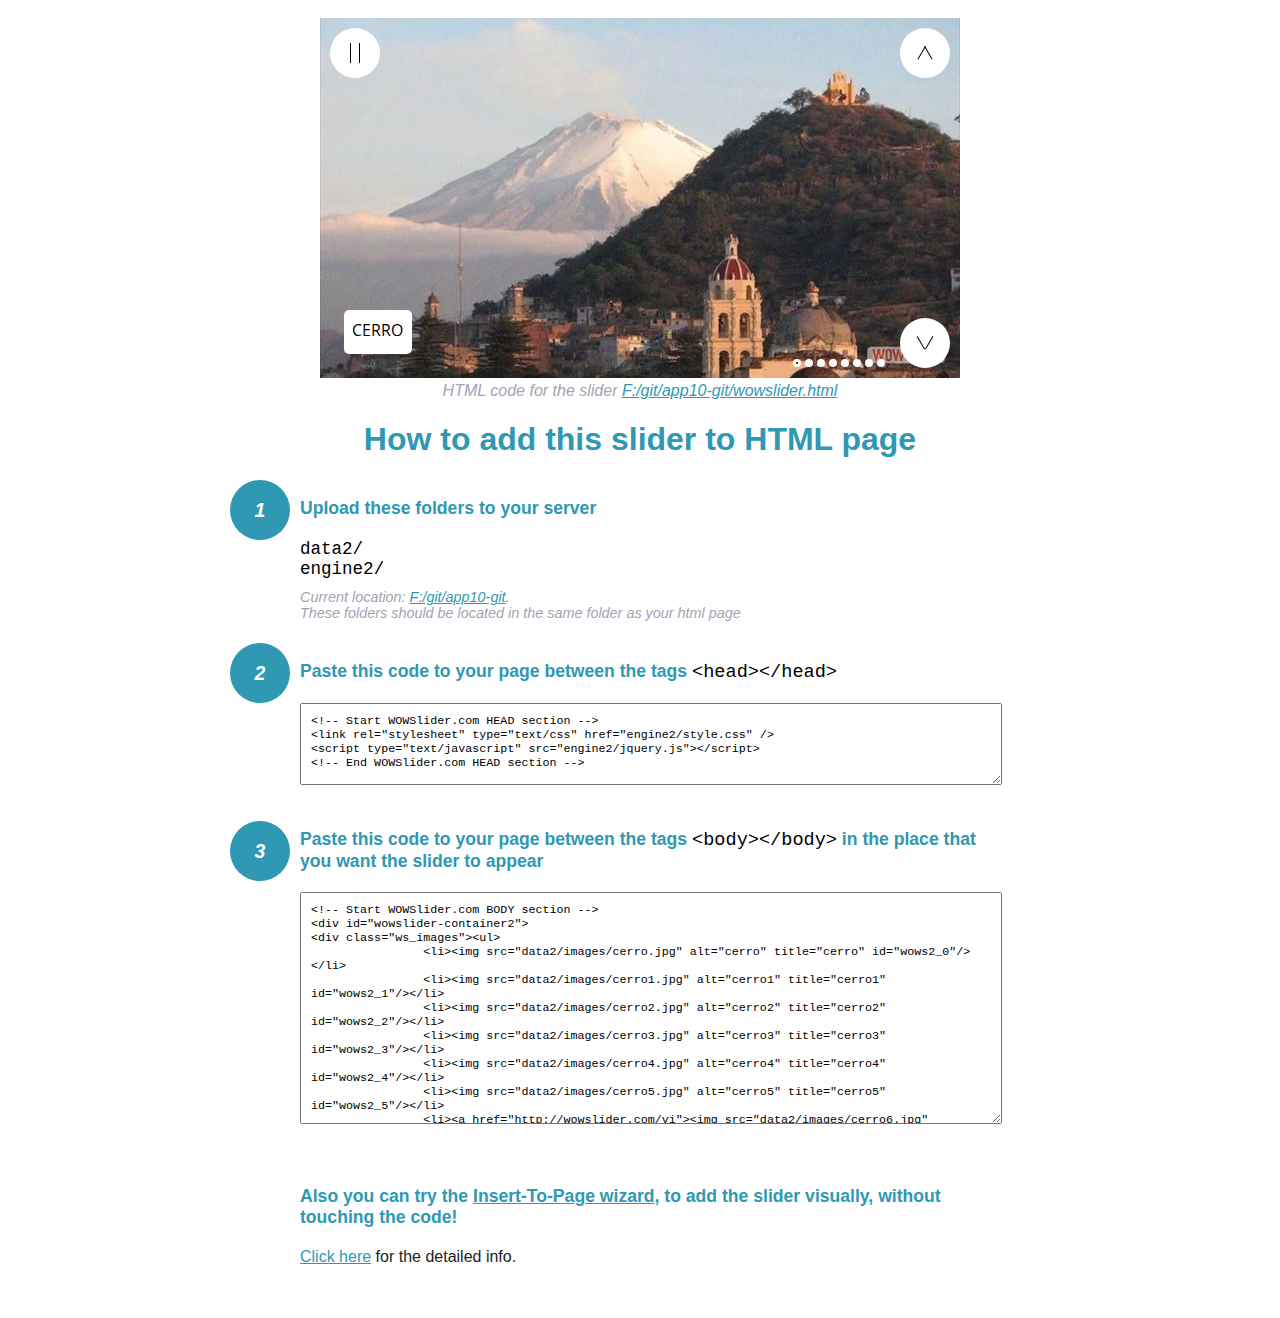
<file: wowslider-howto.html>
<!DOCTYPE html>
<html>
<head>
	<title>WOWSlider</title>
	<meta http-equiv="content-type" content="text/html; charset=utf-8" />
	<meta name="description" content="WOWSlider" />
	
	<!-- Start WOWSlider.com HEAD section --> <!-- add to the <head> of your page -->
	<link rel="stylesheet" type="text/css" href="engine2/style.css" />
	<script type="text/javascript" src="engine2/jquery.js"></script>
	<!-- End WOWSlider.com HEAD section -->


<style>
.instuction {
	font-family: sans-serif, Arial;
	display: block;
	margin: 0 auto;
	max-width: 820px;
	width: 100%;
	padding: 0 70px;
	color: #222;
	-webkit-box-sizing: border-box;
	-moz-box-sizing: border-box;
	box-sizing: border-box;
}
.instuction h1 img {
	max-width: 170px;
	vertical-align: middle;
	margin-bottom: 10px;
}
.instuction h1 {
	color: #2F98B3;
	text-align: center;
}
.instuction h2 {
	position: relative;
	font-size: 1.1em;
	color: #2F98B3;
	margin-bottom: 20px;
	margin-top: 40px;
}
.instuction h2 span.num {
	position: absolute;
	left: -70px;
	top: -18px;
	display: inline-block;
	vertical-align: middle;
	font-style: italic;
	font-size: 1.1em;
	width: 60px;
	height: 60px;
	line-height: 60px;
	text-align: center;
	background: #2F98B3;
	color: #fff;
	border-radius: 50%;
}
.instuction .mono {
	color: #000;
	font-family: monospace;
	font-size: 1.3em;
	font-weight: normal;
}
.instuction li.mono {
	font-size: 1.5em;
}

.instuction ul {
	font-size: 0.9em;
	margin-top: 0;
	padding-left: 0;
	list-style: none;
}
.instuction .note {
	color: #A3A3B2;
	font-style: italic;
	padding-top: 10px;
}
.instuction p.note {
	text-align: center;
	padding-top: 0;
	margin-top: 4px;
}
.instuction textarea {
	font-size: 0.9em;
	min-height: 60px;
	padding: 10px;
	margin: 0;
	overflow: auto;
	max-width: 100%;
	width: 100%;
}
.instuction a,
.instuction a:visited {
	color: #2F98B3;
}
</style>


</head>
<body style="margin:auto">

<br>

<!-- Start WOWSlider.com BODY section --> <!-- add to the <body> of your page -->
<div id="wowslider-container2">
<div class="ws_images"><ul>
		<li><img src="data2/images/cerro.jpg" alt="cerro" title="cerro" id="wows2_0"/></li>
		<li><img src="data2/images/cerro1.jpg" alt="cerro1" title="cerro1" id="wows2_1"/></li>
		<li><img src="data2/images/cerro2.jpg" alt="cerro2" title="cerro2" id="wows2_2"/></li>
		<li><img src="data2/images/cerro3.jpg" alt="cerro3" title="cerro3" id="wows2_3"/></li>
		<li><img src="data2/images/cerro4.jpg" alt="cerro4" title="cerro4" id="wows2_4"/></li>
		<li><img src="data2/images/cerro5.jpg" alt="cerro5" title="cerro5" id="wows2_5"/></li>
		<li><a href="http://wowslider.com/vi"><img src="data2/images/cerro6.jpg" alt="image slider" title="cerro6" id="wows2_6"/></a></li>
		<li><img src="data2/images/cerro7.jpg" alt="cerro7" title="cerro7" id="wows2_7"/></li>
	</ul></div>
	<div class="ws_bullets"><div>
		<a href="#" title="cerro"><span><img src="data2/tooltips/cerro.jpg" alt="cerro"/>1</span></a>
		<a href="#" title="cerro1"><span><img src="data2/tooltips/cerro1.jpg" alt="cerro1"/>2</span></a>
		<a href="#" title="cerro2"><span><img src="data2/tooltips/cerro2.jpg" alt="cerro2"/>3</span></a>
		<a href="#" title="cerro3"><span><img src="data2/tooltips/cerro3.jpg" alt="cerro3"/>4</span></a>
		<a href="#" title="cerro4"><span><img src="data2/tooltips/cerro4.jpg" alt="cerro4"/>5</span></a>
		<a href="#" title="cerro5"><span><img src="data2/tooltips/cerro5.jpg" alt="cerro5"/>6</span></a>
		<a href="#" title="cerro6"><span><img src="data2/tooltips/cerro6.jpg" alt="cerro6"/>7</span></a>
		<a href="#" title="cerro7"><span><img src="data2/tooltips/cerro7.jpg" alt="cerro7"/>8</span></a>
	</div></div><div class="ws_script" style="position:absolute;left:-99%"><a href="http://wowslider.com">http://wowslider.com/</a> by WOWSlider.com v8.7</div>
<div class="ws_shadow"></div>
</div>	
<script type="text/javascript" src="engine2/wowslider.js"></script>
<script type="text/javascript" src="engine2/script.js"></script>
<!-- End WOWSlider.com BODY section -->


<div class="instuction">
	<p class="note">HTML code for the slider <a href="file:///F:/git/app10-git/wowslider.html">F:/git/app10-git/wowslider.html</a></p>

	<h1>
		How to add this slider to HTML page
	</h1>

	<h2><span class="num">1</span> Upload these folders to your server</h2>
	<ul>
		<li class="mono">data2/</li>
		<li class="mono">engine2/</li>
		<li class="note">Current location: <a href="file:///F:/git/app10-git">F:/git/app10-git</a>. <br>These folders should be located in the same folder as your html page</li>
	</ul>

	<h2><span class="num">2</span> Paste this code to your page between the tags <span class="mono">&lt;head&gt;&lt;/head&gt;</span></h2>
	<textarea onclick="this.select()">&lt;!-- Start WOWSlider.com HEAD section --&gt;
&lt;link rel=&quot;stylesheet&quot; type=&quot;text/css&quot; href=&quot;engine2/style.css&quot; /&gt;
&lt;script type=&quot;text/javascript&quot; src=&quot;engine2/jquery.js&quot;&gt;&lt;/script&gt;
&lt;!-- End WOWSlider.com HEAD section --&gt;</textarea>


	<h2><span class="num" style="top: -8px;">3</span> Paste this code to your page between the tags <span class="mono">&lt;body&gt;&lt;/body&gt;</span> in the place that you want the slider to appear</h2>
	<textarea onclick="this.select()" rows="15">&lt;!-- Start WOWSlider.com BODY section --&gt;
&lt;div id=&quot;wowslider-container2&quot;&gt;
&lt;div class=&quot;ws_images&quot;&gt;&lt;ul&gt;
		&lt;li&gt;&lt;img src=&quot;data2/images/cerro.jpg&quot; alt=&quot;cerro&quot; title=&quot;cerro&quot; id=&quot;wows2_0&quot;/&gt;&lt;/li&gt;
		&lt;li&gt;&lt;img src=&quot;data2/images/cerro1.jpg&quot; alt=&quot;cerro1&quot; title=&quot;cerro1&quot; id=&quot;wows2_1&quot;/&gt;&lt;/li&gt;
		&lt;li&gt;&lt;img src=&quot;data2/images/cerro2.jpg&quot; alt=&quot;cerro2&quot; title=&quot;cerro2&quot; id=&quot;wows2_2&quot;/&gt;&lt;/li&gt;
		&lt;li&gt;&lt;img src=&quot;data2/images/cerro3.jpg&quot; alt=&quot;cerro3&quot; title=&quot;cerro3&quot; id=&quot;wows2_3&quot;/&gt;&lt;/li&gt;
		&lt;li&gt;&lt;img src=&quot;data2/images/cerro4.jpg&quot; alt=&quot;cerro4&quot; title=&quot;cerro4&quot; id=&quot;wows2_4&quot;/&gt;&lt;/li&gt;
		&lt;li&gt;&lt;img src=&quot;data2/images/cerro5.jpg&quot; alt=&quot;cerro5&quot; title=&quot;cerro5&quot; id=&quot;wows2_5&quot;/&gt;&lt;/li&gt;
		&lt;li&gt;&lt;a href=&quot;http://wowslider.com/vi&quot;&gt;&lt;img src=&quot;data2/images/cerro6.jpg&quot; alt=&quot;image slider&quot; title=&quot;cerro6&quot; id=&quot;wows2_6&quot;/&gt;&lt;/a&gt;&lt;/li&gt;
		&lt;li&gt;&lt;img src=&quot;data2/images/cerro7.jpg&quot; alt=&quot;cerro7&quot; title=&quot;cerro7&quot; id=&quot;wows2_7&quot;/&gt;&lt;/li&gt;
	&lt;/ul&gt;&lt;/div&gt;
	&lt;div class=&quot;ws_bullets&quot;&gt;&lt;div&gt;
		&lt;a href=&quot;#&quot; title=&quot;cerro&quot;&gt;&lt;span&gt;&lt;img src=&quot;data2/tooltips/cerro.jpg&quot; alt=&quot;cerro&quot;/&gt;1&lt;/span&gt;&lt;/a&gt;
		&lt;a href=&quot;#&quot; title=&quot;cerro1&quot;&gt;&lt;span&gt;&lt;img src=&quot;data2/tooltips/cerro1.jpg&quot; alt=&quot;cerro1&quot;/&gt;2&lt;/span&gt;&lt;/a&gt;
		&lt;a href=&quot;#&quot; title=&quot;cerro2&quot;&gt;&lt;span&gt;&lt;img src=&quot;data2/tooltips/cerro2.jpg&quot; alt=&quot;cerro2&quot;/&gt;3&lt;/span&gt;&lt;/a&gt;
		&lt;a href=&quot;#&quot; title=&quot;cerro3&quot;&gt;&lt;span&gt;&lt;img src=&quot;data2/tooltips/cerro3.jpg&quot; alt=&quot;cerro3&quot;/&gt;4&lt;/span&gt;&lt;/a&gt;
		&lt;a href=&quot;#&quot; title=&quot;cerro4&quot;&gt;&lt;span&gt;&lt;img src=&quot;data2/tooltips/cerro4.jpg&quot; alt=&quot;cerro4&quot;/&gt;5&lt;/span&gt;&lt;/a&gt;
		&lt;a href=&quot;#&quot; title=&quot;cerro5&quot;&gt;&lt;span&gt;&lt;img src=&quot;data2/tooltips/cerro5.jpg&quot; alt=&quot;cerro5&quot;/&gt;6&lt;/span&gt;&lt;/a&gt;
		&lt;a href=&quot;#&quot; title=&quot;cerro6&quot;&gt;&lt;span&gt;&lt;img src=&quot;data2/tooltips/cerro6.jpg&quot; alt=&quot;cerro6&quot;/&gt;7&lt;/span&gt;&lt;/a&gt;
		&lt;a href=&quot;#&quot; title=&quot;cerro7&quot;&gt;&lt;span&gt;&lt;img src=&quot;data2/tooltips/cerro7.jpg&quot; alt=&quot;cerro7&quot;/&gt;8&lt;/span&gt;&lt;/a&gt;
	&lt;/div&gt;&lt;/div&gt;&lt;div class=&quot;ws_script&quot; style=&quot;position:absolute;left:-99%&quot;&gt;&lt;a href=&quot;http://wowslider.com&quot;&gt;http://wowslider.com/&lt;/a&gt; by WOWSlider.com v8.7&lt;/div&gt;
&lt;div class=&quot;ws_shadow&quot;&gt;&lt;/div&gt;
&lt;/div&gt;	
&lt;script type=&quot;text/javascript&quot; src=&quot;engine2/wowslider.js&quot;&gt;&lt;/script&gt;
&lt;script type=&quot;text/javascript&quot; src=&quot;engine2/script.js&quot;&gt;&lt;/script&gt;
&lt;!-- End WOWSlider.com BODY section --&gt;</textarea>

<br><br>
<h2>Also you can try the <a href="http://wowslider.com/help/add-wowslider-to-page-2.html" target="_blank">Insert-To-Page wizard</a>, to add the slider visually, without touching the code!</h2>
<p>
	<a href="http://wowslider.com/help/add-wowslider-to-page-2.html" target="_blank">Click here</a> for the detailed info.
</p>
</div>

<br><br>
</body>
</html>
</file>
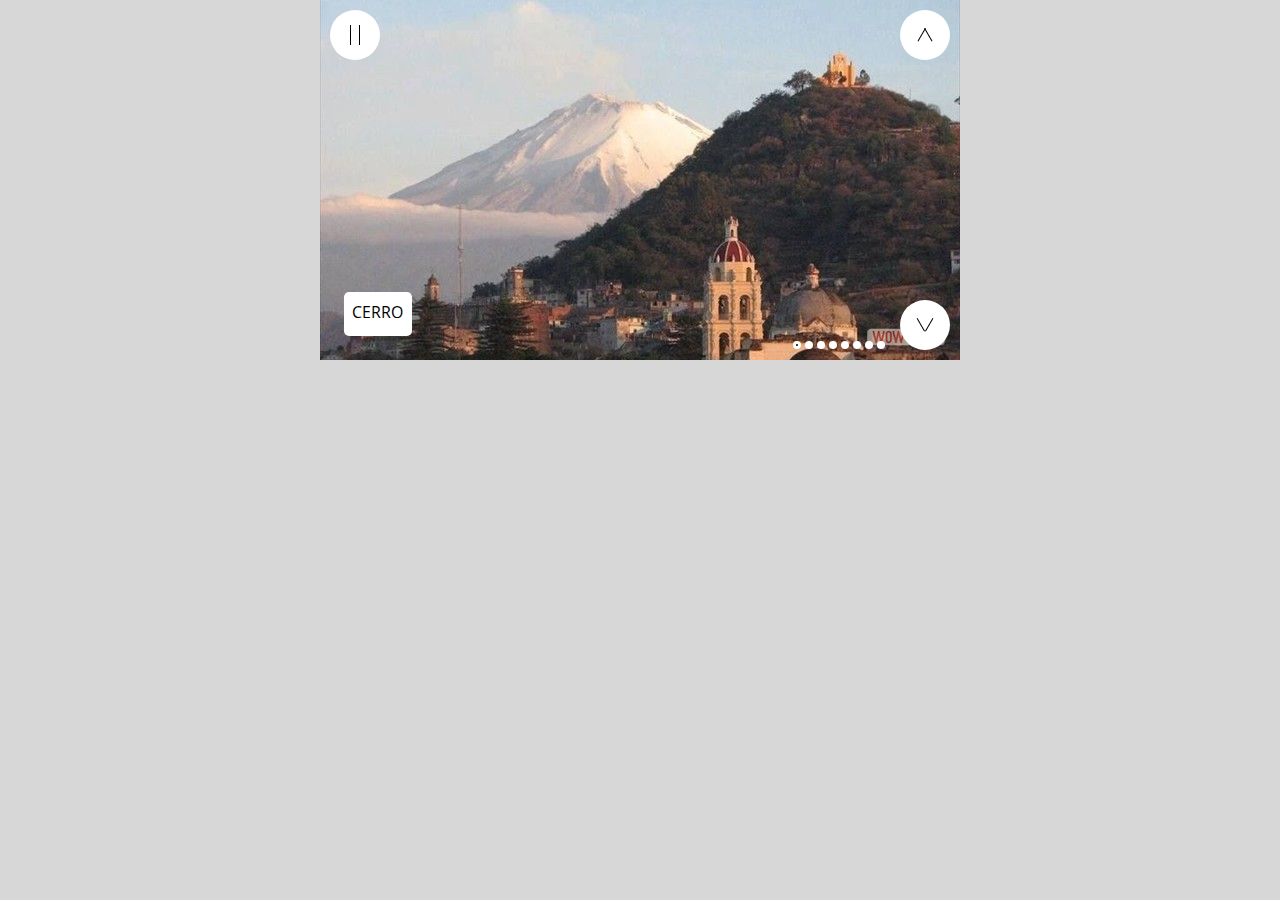
<file: wowslider.html>
<!DOCTYPE html>
<html>
<head>
	<title>Http://wowslider.com/</title>
	<meta http-equiv="content-type" content="text/html; charset=utf-8" />
	<meta name="description" content="Made with WOW Slider - Create beautiful, responsive image sliders in a few clicks. Awesome skins and animations. Http://wowslider.com/" />
	
	<!-- Start WOWSlider.com HEAD section --> <!-- add to the <head> of your page -->
	<link rel="stylesheet" type="text/css" href="engine2/style.css" />
	<script type="text/javascript" src="engine2/jquery.js"></script>
	<!-- End WOWSlider.com HEAD section -->

</head>
<body style="background-color:#d7d7d7;margin:auto">
	
	<!-- Start WOWSlider.com BODY section --> <!-- add to the <body> of your page -->
	<div id="wowslider-container2">
	<div class="ws_images"><ul>
		<li><img src="data2/images/cerro.jpg" alt="cerro" title="cerro" id="wows2_0"/></li>
		<li><img src="data2/images/cerro1.jpg" alt="cerro1" title="cerro1" id="wows2_1"/></li>
		<li><img src="data2/images/cerro2.jpg" alt="cerro2" title="cerro2" id="wows2_2"/></li>
		<li><img src="data2/images/cerro3.jpg" alt="cerro3" title="cerro3" id="wows2_3"/></li>
		<li><img src="data2/images/cerro4.jpg" alt="cerro4" title="cerro4" id="wows2_4"/></li>
		<li><img src="data2/images/cerro5.jpg" alt="cerro5" title="cerro5" id="wows2_5"/></li>
		<li><a href="http://wowslider.com/vi"><img src="data2/images/cerro6.jpg" alt="image slider" title="cerro6" id="wows2_6"/></a></li>
		<li><img src="data2/images/cerro7.jpg" alt="cerro7" title="cerro7" id="wows2_7"/></li>
	</ul></div>
	<div class="ws_bullets"><div>
		<a href="#" title="cerro"><span><img src="data2/tooltips/cerro.jpg" alt="cerro"/>1</span></a>
		<a href="#" title="cerro1"><span><img src="data2/tooltips/cerro1.jpg" alt="cerro1"/>2</span></a>
		<a href="#" title="cerro2"><span><img src="data2/tooltips/cerro2.jpg" alt="cerro2"/>3</span></a>
		<a href="#" title="cerro3"><span><img src="data2/tooltips/cerro3.jpg" alt="cerro3"/>4</span></a>
		<a href="#" title="cerro4"><span><img src="data2/tooltips/cerro4.jpg" alt="cerro4"/>5</span></a>
		<a href="#" title="cerro5"><span><img src="data2/tooltips/cerro5.jpg" alt="cerro5"/>6</span></a>
		<a href="#" title="cerro6"><span><img src="data2/tooltips/cerro6.jpg" alt="cerro6"/>7</span></a>
		<a href="#" title="cerro7"><span><img src="data2/tooltips/cerro7.jpg" alt="cerro7"/>8</span></a>
	</div></div><div class="ws_script" style="position:absolute;left:-99%"><a href="http://wowslider.com">http://wowslider.com/</a> by WOWSlider.com v8.7</div>
	<div class="ws_shadow"></div>
	</div>	
	<script type="text/javascript" src="engine2/wowslider.js"></script>
	<script type="text/javascript" src="engine2/script.js"></script>
	<!-- End WOWSlider.com BODY section -->

</body>
</html>
</file>
<file: engine2/style.css>
/*
 *	generated by WOW Slider 8.7
 *	template Zippy
 */
@import url(https://fonts.googleapis.com/css?family=Khula&subset=latin,devanagari,latin-ext);
#wowslider-container2 { 
	display: table;
	zoom: 1; 
	position: relative;
	width: 100%;
	max-width: 640px;
	max-height:360px;
	margin:0px auto 0px;
	z-index:90;
	text-align:left; /* reset align=center */
	font-size: 10px;
	text-shadow: none; /* fix some user styles */

	/* reset box-sizing (to boostrap friendly) */
	-webkit-box-sizing: content-box;
	-moz-box-sizing: content-box;
	box-sizing: content-box; 
}
* html #wowslider-container2{ width:640px }
#wowslider-container2 .ws_images ul{
	position:relative;
	width: 10000%; 
	height:100%;
	left:0;
	list-style:none;
	margin:0;
	padding:0;
	border-spacing:0;
	overflow: visible;
	/*table-layout:fixed;*/
}
#wowslider-container2 .ws_images ul li{
	position: relative;
	width:1%;
	height:100%;
	line-height:0; /*opera*/
	overflow: hidden;
	float:left;
	/*font-size:0;*/
	padding:0 0 0 0 !important;
	margin:0 0 0 0 !important;
}

#wowslider-container2 .ws_images{
	position: relative;
	left:0;
	top:0;
	height:100%;
	max-height:360px;
	max-width: 640px;
	vertical-align: top;
	border:none;
	overflow: hidden;
}
#wowslider-container2 .ws_images ul a{
	width:100%;
	height:100%;
	max-height:360px;
	display:block;
	color:transparent;
}
#wowslider-container2 img{
	max-width: none !important;
}
#wowslider-container2 .ws_images .ws_list img,
#wowslider-container2 .ws_images > div > img{
	width:100%;
	border:none 0;
	max-width: none;
	padding:0;
	margin:0;
}
#wowslider-container2 .ws_images > div > img {
	max-height:360px;
}

#wowslider-container2 .ws_images iframe {
	position: absolute;
	z-index: -1;
}

#wowslider-container2 .ws-title > div {
	display: inline-block !important;
}

#wowslider-container2 a{ 
	text-decoration: none; 
	outline: none; 
	border: none; 
}

#wowslider-container2  .ws_bullets { 
	float: left;
	position:absolute;
	z-index:70;
}
#wowslider-container2  .ws_bullets div{
	position:relative;
	float:left;
	font-size: 0px;
}
/* compatibility with Joomla styles */
#wowslider-container2  .ws_bullets a {
	line-height: 0;
}

#wowslider-container2  .ws_script{
	display:none;
}
#wowslider-container2 sound, 
#wowslider-container2 object{
	position:absolute;
}

/* prevent some of users reset styles */
#wowslider-container2 .ws_effect {
	position: static;
	width: 100%;
	height: 100%;
}

#wowslider-container2 .ws_photoItem {
	border: 2em solid #fff;
	margin-left: -2em;
	margin-top: -2em;
}
#wowslider-container2 .ws_cube_side {
	background: #A6A5A9;
}


#wowslider-container2.ws_gestures {
	cursor: -webkit-grab;
	cursor: -moz-grab;
	cursor: url("[data-uri]"), move;
}
#wowslider-container2.ws_gestures.ws_grabbing {
	cursor: -webkit-grabbing;
	cursor: -moz-grabbing;
	cursor: url("[data-uri]"), move;
}

/* hide controls when video start play */
#wowslider-container2.ws_video_playing .ws_bullets,
#wowslider-container2.ws_video_playing .ws_fullscreen,
#wowslider-container2.ws_video_playing .ws_next,
#wowslider-container2.ws_video_playing .ws_prev {
	display: none;
}


/* youtube/vimeo buttons */
#wowslider-container2 .ws_video_btn {
	position: absolute;
	display: none;
	cursor: pointer;
	top: 0;
	left: 0;
	width: 100%;
	height: 100%;
	z-index: 55;
}
#wowslider-container2 .ws_video_btn.ws_youtube,
#wowslider-container2 .ws_video_btn.ws_vimeo {
	display: block;
}
#wowslider-container2 .ws_video_btn div {
	position: absolute;
	background-image: url(./playvideo.png);
	background-size: 200%;
	top: 50%;
	left: 50%;
	width: 7em;
	height: 5em;
	margin-left: -3.5em;
	margin-top: -2.5em;
}
#wowslider-container2 .ws_video_btn.ws_youtube div {
	background-position: 0 0;
}
#wowslider-container2 .ws_video_btn.ws_youtube:hover div {
	background-position: 100% 0;
}
#wowslider-container2 .ws_video_btn.ws_vimeo div {
	background-position: 0 100%;
}
#wowslider-container2 .ws_video_btn.ws_vimeo:hover div {
	background-position: 100% 100%;
}

#wowslider-container2 .ws_playpause.ws_hide {
	display: none !important;
}
#wowslider-container2  .ws_bullets { 
	padding: 3px;
  max-width: 40%;
}
#wowslider-container2 .ws_bullets a { 
	position:relative;
	display: inline-block;
	margin: 4px 2px;
	padding: 4px;
	width: 0;
	border-radius: 50%;
	background-color: #ffffff;
}
#wowslider-container2 .ws_bullets a.ws_selbull:after,
#wowslider-container2 .ws_bullets a.ws_overbull:after{
	position: absolute;
	content:'';
	top: 50%;
	left: 50%;
	width: 2px;
	height: 2px;
	margin-left: -1px;
	margin-top: -1px;
	background-color: #000;
	
	border-radius: 50%;
}




/* arrows */
#wowslider-container2 a.ws_next, #wowslider-container2 a.ws_prev {
	position:absolute;
	z-index:60;
	color: #000;
	background-color: #ffffff;
	overflow: hidden;
	width: 5em;
	height: 5em;
	right: 1em;
	border-radius: 50%;
	
	-webkit-transition: all .4s ease;
  	transition: all .4s ease;
}
#wowslider-container2 a.ws_next {
	bottom: 1em;
}
#wowslider-container2 a.ws_prev {
	top: 1em;
}

#wowslider-container2 a.ws_prev > span,
#wowslider-container2 a.ws_next > span {
  display: block;
  position: absolute;
  top: 0; left: 0; right: 0; bottom: 0;
  -webkit-transition: -webkit-transform 300ms ease-in-out;
  transition: -webkit-transform 300ms ease-in-out, transform 300ms ease-in-out;
}
#wowslider-container2 a.ws_prev:hover > span {
  -webkit-transform: translateY(2px);
  -ms-transform: translateY(2px);
  transform: translateY(2px);
}
#wowslider-container2 a.ws_next:hover > span {
  -webkit-transform: translateY(-2px);
  -ms-transform: translateY(-2px);
  transform: translateY(-2px);
}


/* prev */
#wowslider-container2 a.ws_prev > span i,
#wowslider-container2 a.ws_prev > span b {
  position: absolute;
  left: 2.5em;
  top: 1.8em;
  width: 1.5em;
  height: 1px;
  background: #000;

  -webkit-transition: -webkit-transform 300ms ease-in-out;
  transition: -webkit-transform 300ms ease-in-out, transform 300ms ease-in-out;
}
#wowslider-container2 a.ws_prev > span i {
  -webkit-transform: rotate(60deg);
  -ms-transform: rotate(60deg);
  transform: rotate(60deg);

  -webkit-transform-origin: 0 0;
  -ms-transform-origin: 0 0;
  transform-origin: 0 0;
}
#wowslider-container2 a.ws_prev:hover > span i {
  -webkit-transform: rotate(25deg);
  -ms-transform: rotate(25deg);
  transform: rotate(25deg);
}
#wowslider-container2 a.ws_prev > span b {
  -webkit-transform: rotate(-60deg);
  -ms-transform: rotate(-60deg);
  transform: rotate(-60deg);

  -webkit-transform-origin: 100% 0;
  -ms-transform-origin: 100% 0;
  transform-origin: 100% 0;
}
#wowslider-container2 a.ws_prev:hover > span b {
  -webkit-transform: rotate(-25deg);
  -ms-transform: rotate(-25deg);
  transform: rotate(-25deg);
}



/* next */
#wowslider-container2 a.ws_next > span i,
#wowslider-container2 a.ws_next > span b {
  position: absolute;
  bottom: 1.8em;
  left: 2.5em;
  width: 1.5em;
  height: 1px;
  background: #000;
  -webkit-transition: -webkit-transform 300ms ease-in-out;
  transition: -webkit-transform 300ms ease-in-out, transform 300ms ease-in-out;
}
#wowslider-container2 a.ws_next > span i {
  -webkit-transform: rotate(-60deg);
  -ms-transform: rotate(-60deg);
  transform: rotate(-60deg);

  -webkit-transform-origin: 0 0;
  -ms-transform-origin: 0 0;
  transform-origin: 0 0;
}
#wowslider-container2 a.ws_next:hover > span i {
  -webkit-transform: rotate(-25deg);
  -ms-transform: rotate(-25deg);
  transform: rotate(-25deg);
}
#wowslider-container2 a.ws_next > span b {
  -webkit-transform: rotate(60deg);
  -ms-transform: rotate(60deg);
  transform: rotate(60deg);

  -webkit-transform-origin: 100% 0;
  -ms-transform-origin: 100% 0;
  transform-origin: 100% 0;
}
#wowslider-container2 a.ws_next:hover > span b {
  -webkit-transform: rotate(25deg);
  -ms-transform: rotate(25deg);
  transform: rotate(25deg);
}
#wowslider-container2 a.ws_prev > span b,
#wowslider-container2 a.ws_next > span b {
  margin-left: -1.5em;
}













/*playpause*/
#wowslider-container2 .ws_playpause {
	position:absolute;
	top: 1em;
	left: 1em;
	background-color: #ffffff;
	z-index: 59;
	text-decoration: none;
	width: 5em;
	height: 5em;
	border-radius: 50%;
	overflow: hidden;
}
#wowslider-container2 .ws_playpause:after{
	display: block;
	text-align: center;
}

#wowslider-container2 .ws_playpause > span {
  display: block;
  position: absolute;
  top: 0; left: 0; right: 0; bottom: 0;
  -webkit-transition: -webkit-transform 300ms ease-in-out;
  transition: -webkit-transform 300ms ease-in-out, transform 300ms ease-in-out;
}




/* pause */
#wowslider-container2 .ws_pause span i,
#wowslider-container2 .ws_pause span b {
  position: absolute;
  top: 1.5em;
  width: 1px;
  height: 2em;
  background: #000;

  -webkit-transition: -webkit-transform 300ms ease-in-out;
  transition: -webkit-transform 300ms ease-in-out, transform 300ms ease-in-out;
}
#wowslider-container2 .ws_pause span i {
  left: 2.2em;
}
#wowslider-container2 .ws_pause span b {
  right: 2.2em;
}

#wowslider-container2 .ws_pause span i {
  -webkit-transform: translateX(-2px);
  -ms-transform: translateX(-2px);
  transform: translateX(-2px);
}
#wowslider-container2 .ws_pause span b {
  -webkit-transform: translateX(2px);
  -ms-transform: translateX(2px);
  transform: translateX(2px);
}



/* play */
#wowslider-container2 .ws_play span:after {
  content: '';
  position: absolute;
  top: 1.6em;
  left: 2.1em;
  width: 1px;
  height: 1.9em;
  background: #000;
}
#wowslider-container2 .ws_play span i,
#wowslider-container2 .ws_play span b {
  position: absolute;
  top: 2.5em;
  left: 1.8em;
  width: 1.5em;
  height: 1px;
  background: #000;
}
#wowslider-container2 .ws_play span i {
  -webkit-transform: rotate(-40deg);
  -ms-transform: rotate(-40deg);
  transform: rotate(-40deg);

  -webkit-transform-origin: 100% 0;
  -ms-transform-origin: 100% 0;
  transform-origin: 100% 0;
}

#wowslider-container2 .ws_play span b {
  -webkit-transform: rotate(40deg);
  -ms-transform: rotate(40deg);
  transform: rotate(40deg);

  -webkit-transform-origin: 100% 0;
  -ms-transform-origin: 100% 0;
  transform-origin: 100% 0;
}/* bottom center */
#wowslider-container2  .ws_bullets {
	bottom:4px;
	left: auto;
	right: 7em;
}
#wowslider-container2 .ws_bulframe span{
	visibility: visible;
	opacity: 1;
	position: absolute;
	width: 0; 
	height: 0; 
	border-left: 7px solid transparent;
	border-right: 7px solid transparent;
	border-top: 7px solid #ffffff;

	bottom:-8px;
	margin-left:-7px;
	left:43px;
}#wowslider-container2 .ws-title{
	position: absolute;	
	font: 1.4em 'Khula',sans-serif;
	margin-right:10em;
	z-index: 50;
    color: #FFFFFF;
	left: 0.7em;
	bottom: 0.7em;
	background: none;
	padding: 1em;
	top: auto;
	opacity: 1;
	max-width: 40%;
}
#wowslider-container2 .ws-title div,#wowslider-container2 .ws-title span{
	display:inline-block;
	padding: 0.5em;
	text-transform: uppercase;
	background-color:#ffffff;
	color:#000;
}
#wowslider-container2 .ws-title div{
	display:block;
	margin-top:0.5em;
	font-size: 1.1em;
	padding: 0.7em;
	line-height: 1.15em;
	
	border-radius: 0.3em;
}
#wowslider-container2 .ws-title span{
	font-size: 1.2em;
	border-radius: 0.3em;
}#wowslider-container2 .ws_images > ul{
	animation: wsBasic 32s infinite;
	-moz-animation: wsBasic 32s infinite;
	-webkit-animation: wsBasic 32s infinite;
}
@keyframes wsBasic{0%{left:-0%} 6.25%{left:-0%} 12.5%{left:-100%} 18.75%{left:-100%} 25%{left:-200%} 31.25%{left:-200%} 37.5%{left:-300%} 43.75%{left:-300%} 50%{left:-400%} 56.25%{left:-400%} 62.5%{left:-500%} 68.75%{left:-500%} 75%{left:-600%} 81.25%{left:-600%} 87.5%{left:-700%} 93.75%{left:-700%} }
@-moz-keyframes wsBasic{0%{left:-0%} 6.25%{left:-0%} 12.5%{left:-100%} 18.75%{left:-100%} 25%{left:-200%} 31.25%{left:-200%} 37.5%{left:-300%} 43.75%{left:-300%} 50%{left:-400%} 56.25%{left:-400%} 62.5%{left:-500%} 68.75%{left:-500%} 75%{left:-600%} 81.25%{left:-600%} 87.5%{left:-700%} 93.75%{left:-700%} }
@-webkit-keyframes wsBasic{0%{left:-0%} 6.25%{left:-0%} 12.5%{left:-100%} 18.75%{left:-100%} 25%{left:-200%} 31.25%{left:-200%} 37.5%{left:-300%} 43.75%{left:-300%} 50%{left:-400%} 56.25%{left:-400%} 62.5%{left:-500%} 68.75%{left:-500%} 75%{left:-600%} 81.25%{left:-600%} 87.5%{left:-700%} 93.75%{left:-700%} }

#wowslider-container2 .ws_bullets  a img{
	text-indent:0;
	display:block;
	bottom:5px;
	left:-43px;
	visibility:hidden;
	position:absolute;
    border: 1px solid #ffffff;
	max-width:none;
}
#wowslider-container2 .ws_bullets a:hover img{
	visibility:visible;
}

#wowslider-container2 .ws_bulframe div div{
	height:48px;
	overflow:visible;
	position:relative;
}
#wowslider-container2 .ws_bulframe div {
	left:0;
	overflow:hidden;
	position:relative;
	width:85px;
	background-color:#ffffff;
}
#wowslider-container2  .ws_bullets .ws_bulframe{
	display:none;
	bottom:20px;
	overflow:visible;
	position:absolute;
	cursor:pointer;
    border: 3px solid #ffffff;
}#wowslider-container2 .ws_bulframe div div{
	height: auto;
}

@media all and (max-width:760px) {
	#wowslider-container2 .ws_fullscreen {
		display: block;
	}
}
@media all and (max-width:400px){
	#wowslider-container2 .ws_controls,
	#wowslider-container2 .ws_bullets,
	#wowslider-container2 .ws_thumbs{
		display: none
	}
}
</file>
